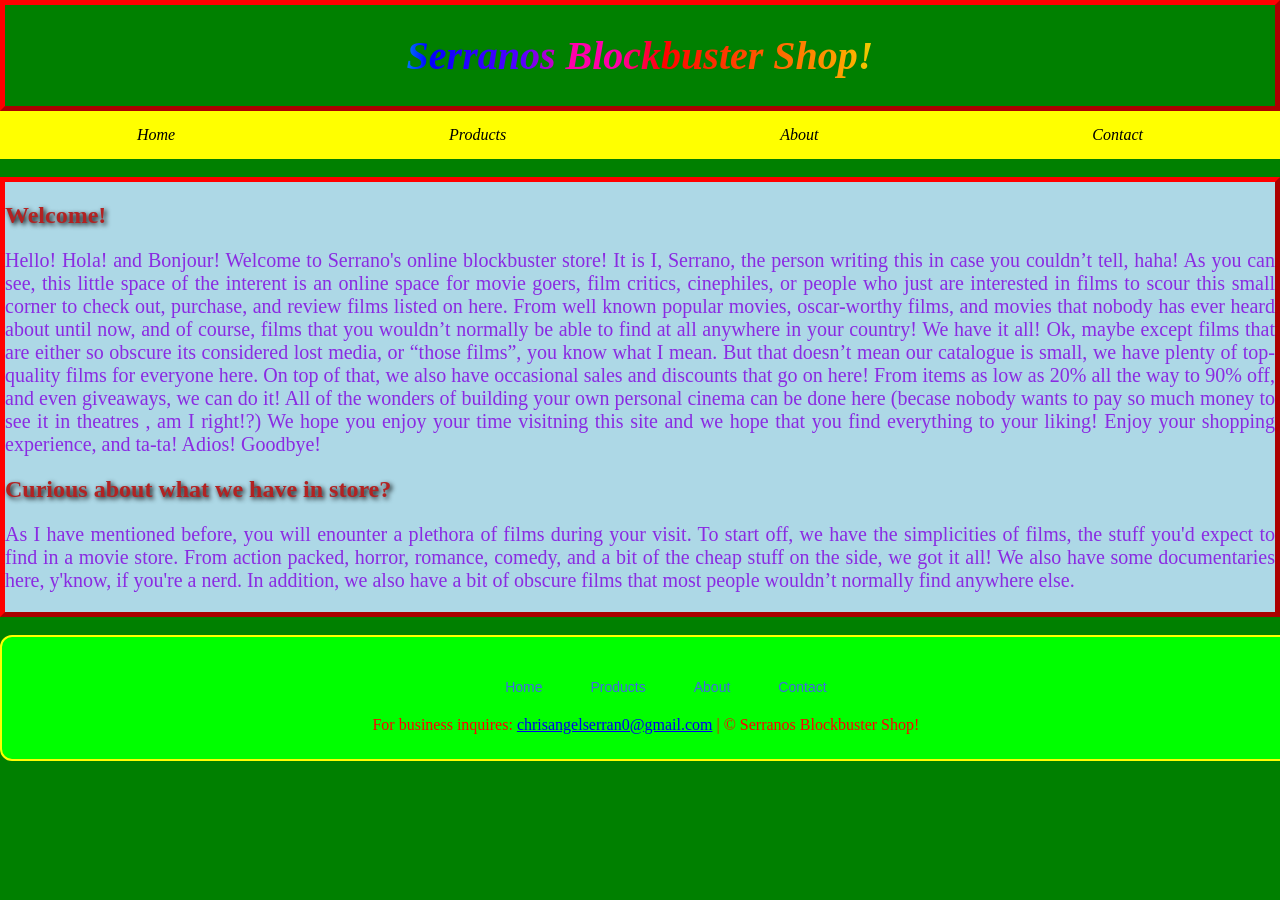
<file: index.html>
<!DOCTYPE html>
<html>
    <head>
        <meta charset="UTF-8">
        <title>Homepage</title>
        <link rel="stylesheet" href="style1.css">
        <link rel="icon" type="image/png" href="media/home.png">
    </head>
    <body>
        <div class="animated_text">
        <h1>Serranos Blockbuster Shop!</h1>
        </div>

        <nav>
            <ul>
                <li><a href="index.html">Home</a></li>
                <li><a href="products.html">Products</a></li>
                <li><a href="about.html">About</a></li>
                <li><a href="contacts.html">Contact</a></li>
            </ul>
        </nav>

        <br>
        
        <div>
            <h2>Welcome!</h2>

        <p>Hello! Hola! and Bonjour! Welcome to Serrano's online blockbuster store! It is I, Serrano, the person writing
this in case you couldn’t tell, haha!  As you can see, this little space of the interent is an online space for 
movie goers, film critics, cinephiles, or people who just are interested in films to scour this small corner to
check out, purchase, and review films listed on here.  From well known popular movies, oscar-worthy
films, and movies that nobody has ever heard about until now, and of course, films that you wouldn’t
normally be able to find at all anywhere in your country! We have it all! Ok, maybe except films that are 
either so obscure its considered lost media, or “those films”, you know what I mean.  But that doesn’t
mean our catalogue is small, we have plenty of top-quality films for everyone here. On top of that, we
also have occasional sales and discounts that go on here!
From items as low as 20% all the way to 90% off, and even
giveaways, we can do it! All of the wonders of building your
own personal cinema can be done here (becase nobody 
wants to pay so much money to see it in theatres , am I 
right!?) We hope you enjoy your time visitning this site
and we hope that you find everything to your liking!
Enjoy your shopping experience, and ta-ta! Adios!
Goodbye!</p>

<h2>Curious about what we have in store?</h2>
<p>As I have mentioned before, you will enounter a plethora of films during your visit. To start off, we have the simplicities of films, the stuff you'd expect to find in a movie store.
     From action packed, horror, romance, comedy, and a bit of the cheap stuff on the side, we got it all! We also have some documentaries here, y'know, if you're a nerd. In addition, we also have a bit of obscure films that most people wouldn’t normally find anywhere else.
     
    </p>
        </div>

        <br>
        
        <footer>
            <ul class="footer_list">
                <li><a href="index.html">Home</a></li>
                <li><a href="products.html">Products</a></li>
                <li><a href="about.html">About</a></li>
                <li><a href="contacts.html">Contact</a></li>
            </ul>
            For business inquires: <a href="https://mail.google.com/mail/u/1/#inbox?compose=DmwnWsvBbVkGbJTKHXGhjwvcrRcwplZgBhPDxsCgNZfqvLQBMwNKnxgJSwJnhDdBjQNMSqnMnxcb">chrisangelserran0@gmail.com</a> | &copy; Serranos Blockbuster Shop!
        </footer>
    </body>
</html>
</file>
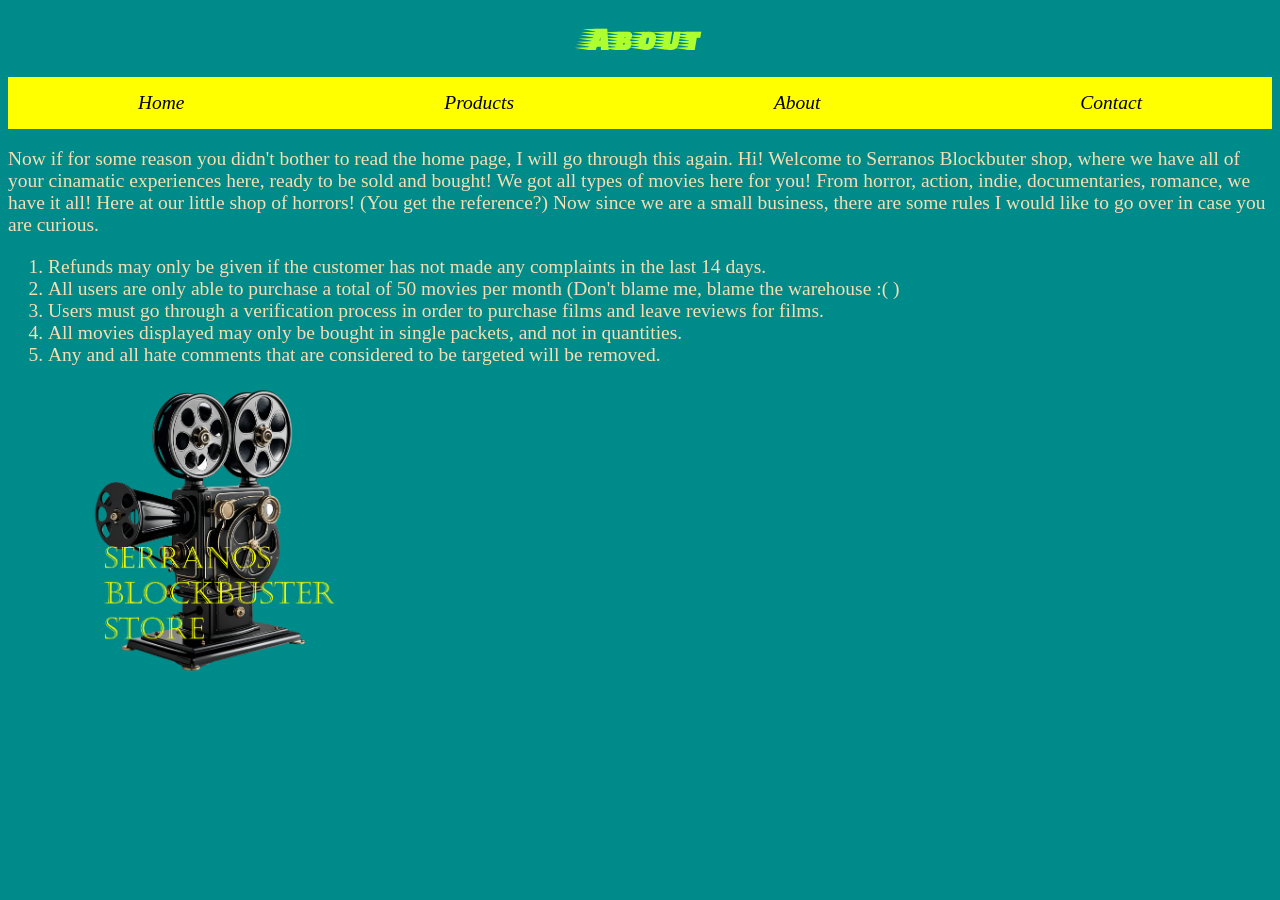
<file: about.html>
<!DOCTYPE html>
<html>
    <head>
        <meta charset="UTF-8">
        <title>About</title>
        <link rel="stylesheet" href="style3.css">
        <link rel="preconnect" href="https://fonts.googleapis.com">
        <link rel="preconnect" href="https://fonts.gstatic.com" crossorigin>
        <link href="https://fonts.googleapis.com/css2?family=Faster+One&display=swap" rel="stylesheet">
        <link rel="icon" type="image/png" href="media/question-mark.png">
    </head>
    <body>
        <h1>About</h1>

        <nav>
            <ul>
                <li><a href="index.html">Home</a></li>
                <li><a href="products.html">Products</a></li>
                <li><a href="about.html">About</a></li>
                <li><a href="contacts.html">Contact</a></li>
            </ul>
        </nav>

        <p>Now if for some reason you didn't bother to read the home page, I will go through this again. Hi! Welcome to Serranos Blockbuter shop, where we have all of your
            cinamatic experiences here, ready to be sold and bought! We got all types of movies here for you! From horror, action, indie, documentaries, romance, we have it all! Here at our
            little shop of horrors! (You get the reference?) Now since we are a small business, there are some rules I would like to go over in case you are curious.
        </p>

        <ol>
            <li>Refunds may only be given if the customer has not made any complaints in the last 14 days.</li>
            <li>All users are only able to purchase a total of 50 movies per month (Don't blame me, blame the warehouse :( )</li>
            <li>Users must go through a verification process in order to purchase films and leave reviews for films.</li>
            <li>All movies displayed may only be bought in single packets, and not in quantities.</li>
            <li>Any and all hate comments that are considered to be targeted will be removed.</li>
        </ol>
             <img src="media/camera.png" height="295" title="My logo!">
    </body>
</html>
</file>
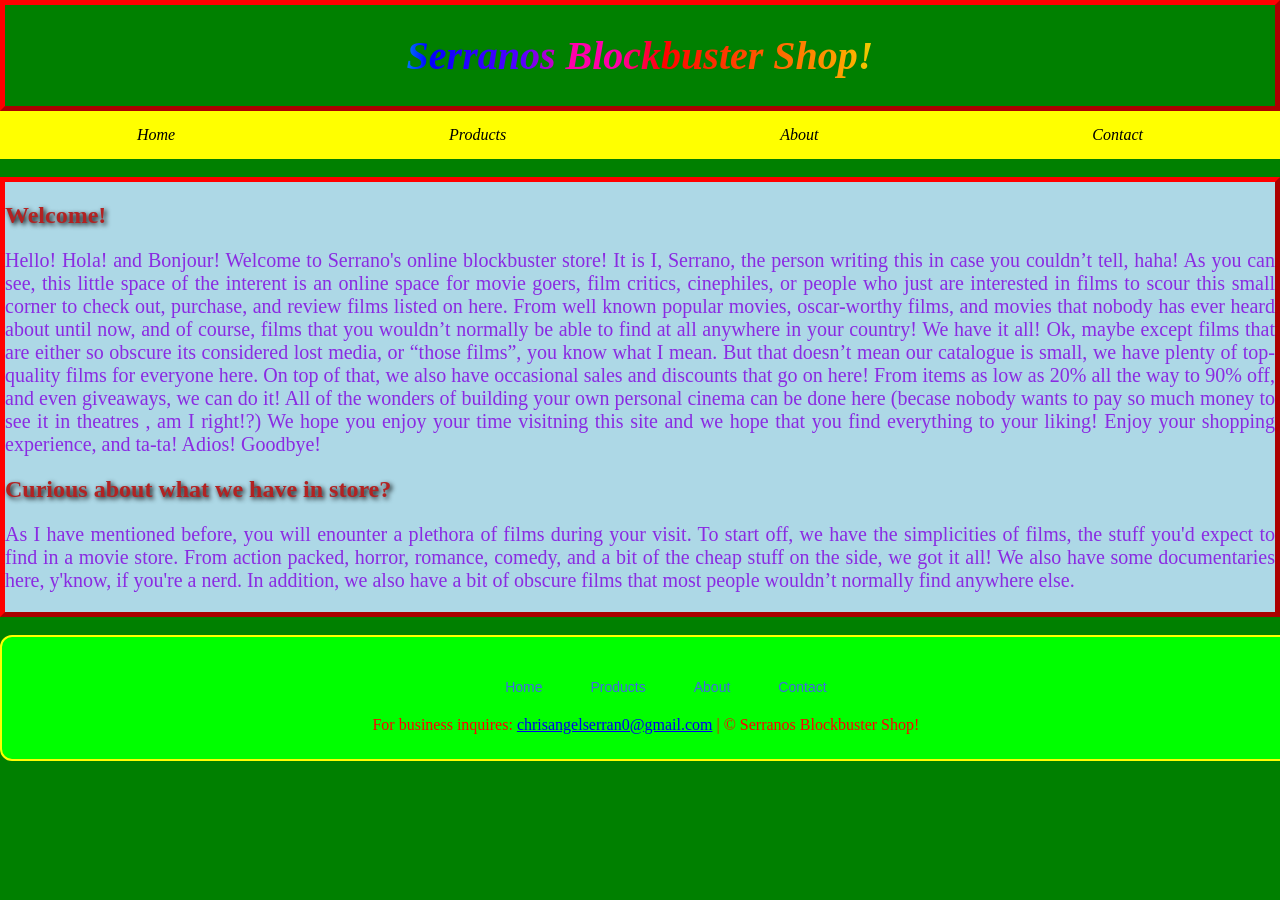
<file: home.html>
<!DOCTYPE html>
<html>
    <head>
        <meta charset="UTF-8">
        <title>Homepage</title>
        <link rel="stylesheet" href="style1.css">
        <link rel="icon" type="image/png" href="/media/home.png">
    </head>
    <body>
        <div class="animated_text">
        <h1>Serranos Blockbuster Shop!</h1>
        </div>

        <nav>
            <ul>
                <li><a href="home.html">Home</a></li>
                <li><a href="products.html">Products</a></li>
                <li><a href="about.html">About</a></li>
                <li><a href="contacts.html">Contact</a></li>
            </ul>
        </nav>

        <br>
        
        <div>
            <h2>Welcome!</h2>

        <p>Hello! Hola! and Bonjour! Welcome to Serrano's online blockbuster store! It is I, Serrano, the person writing
this in case you couldn’t tell, haha!  As you can see, this little space of the interent is an online space for 
movie goers, film critics, cinephiles, or people who just are interested in films to scour this small corner to
check out, purchase, and review films listed on here.  From well known popular movies, oscar-worthy
films, and movies that nobody has ever heard about until now, and of course, films that you wouldn’t
normally be able to find at all anywhere in your country! We have it all! Ok, maybe except films that are 
either so obscure its considered lost media, or “those films”, you know what I mean.  But that doesn’t
mean our catalogue is small, we have plenty of top-quality films for everyone here. On top of that, we
also have occasional sales and discounts that go on here!
From items as low as 20% all the way to 90% off, and even
giveaways, we can do it! All of the wonders of building your
own personal cinema can be done here (becase nobody 
wants to pay so much money to see it in theatres , am I 
right!?) We hope you enjoy your time visitning this site
and we hope that you find everything to your liking!
Enjoy your shopping experience, and ta-ta! Adios!
Goodbye!</p>

<h2>Curious about what we have in store?</h2>
<p>As I have mentioned before, you will enounter a plethora of films during your visit. To start off, we have the simplicities of films, the stuff you'd expect to find in a movie store.
     From action packed, horror, romance, comedy, and a bit of the cheap stuff on the side, we got it all! We also have some documentaries here, y'know, if you're a nerd. In addition, we also have a bit of obscure films that most people wouldn’t normally find anywhere else.
     
    </p>
        </div>

        <br>
        
        <footer>
            <ul class="footer_list">
                <li><a href="home.html">Home</a></li>
                <li><a href="products.html">Products</a></li>
                <li><a href="about.html">About</a></li>
                <li><a href="contacts.html">Contact</a></li>
            </ul>
            For business inquires: <a href="https://mail.google.com/mail/u/1/#inbox?compose=DmwnWsvBbVkGbJTKHXGhjwvcrRcwplZgBhPDxsCgNZfqvLQBMwNKnxgJSwJnhDdBjQNMSqnMnxcb">chrisangelserran0@gmail.com</a> | &copy; Serranos Blockbuster Shop!
        </footer>
    </body>
</html>
</file>
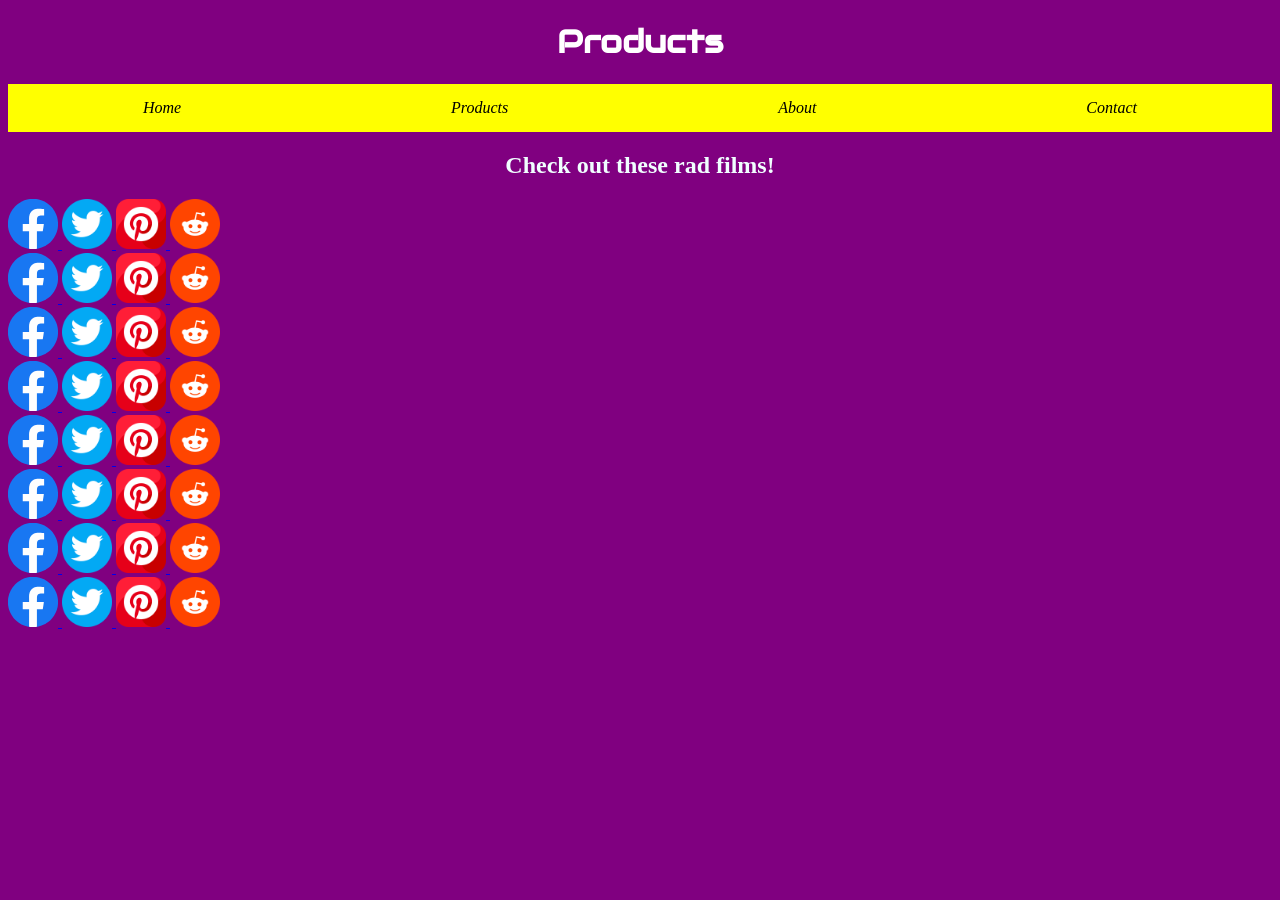
<file: products.html>
<!DOCTYPE html>
<html>
    <head>
        <meta charset="UTF-8">
        <title>Products</title>
        <link rel="stylesheet" href="style2.css">
        <link rel="preconnect" href="https://fonts.googleapis.com">
        <link rel="preconnect" href="https://fonts.gstatic.com" crossorigin>
        <link href="https://fonts.googleapis.com/css2?family=Audiowide&display=swap" rel="stylesheet">
        <script 
        src="https://www.paypal.com/sdk/js?client-id=BAAEgXgDHVQSa22GmuAePLZVSOxf8HeLaIZL19tVyVNMLICUW7HVVHuW6NTFOk2_Z93ce1zij2_93PiRXk&components=hosted-buttons&enable-funding=venmo&currency=USD">
        </script>
        <link rel="icon" type="image/png" href="media/trolley.png">
    </head>
    <body>
        <h1 class="title">Products</h1>

        <nav>
            <ul>
                <li><a href="index.html">Home</a></li>
                <li><a href="products.html">Products</a></li>
                <li><a href="about.html">About</a></li>
                <li><a href="contacts.html">Contact</a></li>
            </ul>
        </nav>

        <h2>Check out these rad films!</h2>

        <!-- Please don't copyright me for this! I'm just a innocent college student! :( -->

        <div id="paypal-container-QA784AW35DCHU"></div>
<script>
  paypal.HostedButtons({
    hostedButtonId: "QA784AW35DCHU",
  }).render("#paypal-container-QA784AW35DCHU")
</script>

<a href="https://www.facebook.com/sharer/sharer.php?u=">
  <img src="media/facebook.svg" alt="facebook" height="50">
</a>

<a href="https://twitter.com/intent/tweet?url=&text=">
  <img src="media/twitter.png" alt="instagram" height="50">
</a>

<a href="https://pinterest.com/pin/create/button/?url=&media=&description=">
  <img src="media/pinterest.png" alt="tiktok" height="50">
</a>

<a href="https://www.reddit.com/submit?url=&title=">
  <img src="media/reddit.png" alt="threads" height="50">
</a>

<div id="paypal-container-KDU4B7XVR7CK4"></div>
<script>
  paypal.HostedButtons({
    hostedButtonId: "KDU4B7XVR7CK4",
  }).render("#paypal-container-KDU4B7XVR7CK4")
</script>

<a href="https://www.facebook.com/sharer/sharer.php?u=">
  <img src="media/facebook.svg" alt="facebook" height="50">
</a>

<a href="https://twitter.com/intent/tweet?url=&text=">
  <img src="media/twitter.png" alt="instagram" height="50">
</a>

<a href="https://pinterest.com/pin/create/button/?url=&media=&description=">
  <img src="media/pinterest.png" alt="tiktok" height="50">
</a>

<a href="https://www.reddit.com/submit?url=&title=">
  <img src="media/reddit.png" alt="threads" height="50">
</a>

<div id="paypal-container-6LWF5D7K3ZAPC"></div>
<script>
  paypal.HostedButtons({
    hostedButtonId: "6LWF5D7K3ZAPC",
  }).render("#paypal-container-6LWF5D7K3ZAPC")
</script>

<a href="https://www.facebook.com/sharer/sharer.php?u=">
  <img src="media/facebook.svg" alt="facebook" height="50">
</a>

<a href="https://twitter.com/intent/tweet?url=&text=">
  <img src="media/twitter.png" alt="instagram" height="50">
</a>

<a href="https://pinterest.com/pin/create/button/?url=&media=&description=">
  <img src="media/pinterest.png" alt="tiktok" height="50">
</a>

<a href="https://www.reddit.com/submit?url=&title=">
  <img src="media/reddit.png" alt="threads" height="50">
</a>

<div id="paypal-container-UV7XHKSLG22VC"></div>
<script>
  paypal.HostedButtons({
    hostedButtonId: "UV7XHKSLG22VC",
  }).render("#paypal-container-UV7XHKSLG22VC")
</script>

<a href="https://www.facebook.com/sharer/sharer.php?u=">
  <img src="media/facebook.svg" alt="facebook" height="50">
</a>

<a href="https://twitter.com/intent/tweet?url=&text=">
  <img src="media/twitter.png" alt="instagram" height="50">
</a>

<a href="https://pinterest.com/pin/create/button/?url=&media=&description=">
  <img src="media/pinterest.png" alt="tiktok" height="50">
</a>

<a href="https://www.reddit.com/submit?url=&title=">
  <img src="media/reddit.png" alt="threads" height="50">
</a>

<div id="paypal-container-4WFGDLY3EFYE8"></div>
<script>
  paypal.HostedButtons({
    hostedButtonId: "4WFGDLY3EFYE8",
  }).render("#paypal-container-4WFGDLY3EFYE8")
</script>

<a href="https://www.facebook.com/sharer/sharer.php?u=">
  <img src="media/facebook.svg" alt="facebook" height="50">
</a>

<a href="https://twitter.com/intent/tweet?url=&text=">
  <img src="media/twitter.png" alt="instagram" height="50">
</a>

<a href="https://pinterest.com/pin/create/button/?url=&media=&description=">
  <img src="media/pinterest.png" alt="tiktok" height="50">
</a>

<a href="https://www.reddit.com/submit?url=&title=">
  <img src="media/reddit.png" alt="threads" height="50">
</a>

<div id="paypal-container-G587L9M7ZXAUY"></div>
<script>
  paypal.HostedButtons({
    hostedButtonId: "G587L9M7ZXAUY",
  }).render("#paypal-container-G587L9M7ZXAUY")
</script>

<a href="https://www.facebook.com/sharer/sharer.php?u=">
  <img src="media/facebook.svg" alt="facebook" height="50">
</a>

<a href="https://twitter.com/intent/tweet?url=&text=">
  <img src="media/twitter.png" alt="instagram" height="50">
</a>

<a href="https://pinterest.com/pin/create/button/?url=&media=&description=">
  <img src="media/pinterest.png" alt="tiktok" height="50">
</a>

<a href="https://www.reddit.com/submit?url=&title=">
  <img src="media/reddit.png" alt="threads" height="50">
</a>

<div id="paypal-container-HA7V5QD9QRMD4"></div>
<script>
  paypal.HostedButtons({
    hostedButtonId: "HA7V5QD9QRMD4",
  }).render("#paypal-container-HA7V5QD9QRMD4")
</script>

<a href="https://www.facebook.com/sharer/sharer.php?u=">
  <img src="media/facebook.svg" alt="facebook" height="50">
</a>

<a href="https://twitter.com/intent/tweet?url=&text=">
  <img src="media/twitter.png" alt="instagram" height="50">
</a>

<a href="https://pinterest.com/pin/create/button/?url=&media=&description=">
  <img src="media/pinterest.png" alt="tiktok" height="50">
</a>

<a href="https://www.reddit.com/submit?url=&title=">
  <img src="media/reddit.png" alt="threads" height="50">
</a>

<div id="paypal-container-3AXUA3Y2CS3AQ"></div>
<script>
  paypal.HostedButtons({
    hostedButtonId: "3AXUA3Y2CS3AQ",
  }).render("#paypal-container-3AXUA3Y2CS3AQ")
</script>

<a href="https://www.facebook.com/sharer/sharer.php?u=">
  <img src="media/facebook.svg" alt="facebook" height="50">
</a>

<a href="https://twitter.com/intent/tweet?url=&text=">
  <img src="media/twitter.png" alt="instagram" height="50">
</a>

<a href="https://pinterest.com/pin/create/button/?url=&media=&description=">
  <img src="media/pinterest.png" alt="tiktok" height="50">
</a>

<a href="https://www.reddit.com/submit?url=&title=">
  <img src="media/reddit.png" alt="threads" height="50">
</a>

    </body>
</html>
</file>
<file: style1.css>
body {
    background-color: green;
    background-repeat: no-repeat;
    background-position: center;
    background-attachment: fixed;
    background-size: cover;
    margin: 0px;
    overflow-x: hidden;
}

h1 {
    text-align: center;
    font-size: 2.5em;
    font-style: italic;
}

h2 {
    text-align: left;
    color: firebrick;
    text-shadow: 2px 2px 5px black;
}

.animated_text {
    background-image: -webkit-linear-gradient(left, #f00, #ff2b00, #f50, #ff8000, #fa0, #d4ff00, #0f0, #00ff80, #0ff, #00f, #2b00ff, 
    #50f, #f0a, #f0a, 
     #f00, #ff2b00, #f50, #ff8000, #fa0, #d4ff00, #0f0, #00ff80, #0ff, #00f, #2b00ff, 
    #50f, #f0a, #f0a);
    -webkit-text-fill-color: #0000;
    -webkit-background-clip: text;
    -webkit-animation: animated_background 3s linear infinite alternate;
}

@keyframes animated_background {
    0% {
        background-position: 0 0;
    }

    100% {
        background-position: -600px 0;
    }
}

nav {
    background-color: yellow;
    padding: 0px;
}

nav ul {
    list-style-type: none;
    padding: 0px;
    margin: 0px;
    display: flex;
    justify-content: space-around;
}

nav a {
    color: black;
    text-decoration: none;
    padding: 15px;
    display: block;
    text-align: center;
    font-style: italic;
}

nav a:hover {
    background-color: blue;
    color: white;
}

p {
    color: blueviolet;
    font-style: normal;
    text-align: justify;
    font-size: 20px;
}

div {
  border: 5px outset red;
  background-color: lightblue;    
  text-align: center;
  position: relative;
}

footer {
    position: relative;
    left: 0;
    bottom: 0;
    width: 96.7%;
    display: block;
    clear: both;
    color: red;
    text-align: center;
    border: 2px solid yellow;
    border-radius: 12px;
    padding: 25px;
    background-color: lime;
}

.footer_list ul {
    margin-bottom: 32px;
    flex-wrap: wrap;
    padding: 0px;
    margin: 0px;
}

.footer_list li {
    padding: 0 22px;
    margin-bottom: 5px;
    justify-content: center;
    list-style-type: none;
    display: inline-block;
    justify-content: space-around;
}

.footer_list a {
    font-size: 14px;
    font-weight: 500;
    color: royalblue;
    position: relative;
    font-family: 'Arial', sans-serif;
    text-decoration: none;
    display: flex;
    transition: color 0.3s ease-in-out;
}

.footer_list a::after {
    content: '';
    display: block;
    width: 0;
    height: 2px;
    background: red;
    transition: width 0.3s;
    position: absolute;
    bottom: -2px;
    left: 0;
}

.footer_list a:hover {
    color: red;
}

.footer_list a:hover::after {
    width: 100%;
}

@media screen and (max-width:600px) {
    nav, footer, div {
        width: 100%;
    }
}
</file>
<file: style3.css>
body {
    background-color: darkcyan;
    overflow-x: hidden;
}

h1 {
    text-align: center;
    color: greenyellow;
    font-family: "Faster One", "sans-serif", "italic";
}

p {
    font-size: 19.5px;
    color: wheat;
}

li {
    font-size: 19.5px;
    color: wheat;
}

nav {
    background-color: yellow;
    padding: 0px;
}

nav ul {
    list-style-type: none;
    padding: 0px;
    margin: 0px;
    display: flex;
    justify-content: space-around;
}

nav a {
    color: black;
    text-decoration: none;
    padding: 15px;
    display: block;
    text-align: center;
    font-style: italic;
}

nav a:hover {
    background-color: blue;
    color: white;

}
</file>
<file: style2.css>
body {
    background-color: purple;
    overflow-x: hidden;
}

.title {
    text-align: center;
    color: #fff;
    font-family: "Audiowide", "sans-serif";
}

h2 {
    text-align: center;
    color: azure;
}

nav {
    background-color: yellow;
    padding: 0px;
}

nav ul {
    list-style-type: none;
    padding: 0px;
    margin: 0px;
    display: flex;
    justify-content: space-around;
}

nav a {
    color: black;
    text-decoration: none;
    padding: 15px;
    display: block;
    text-align: center;
    font-style: italic;
}

nav a:hover {
    background-color: blue;
    color: white;
}

p {
    font-family: Arial, Helvetica, sans-serif;
}
</file>
